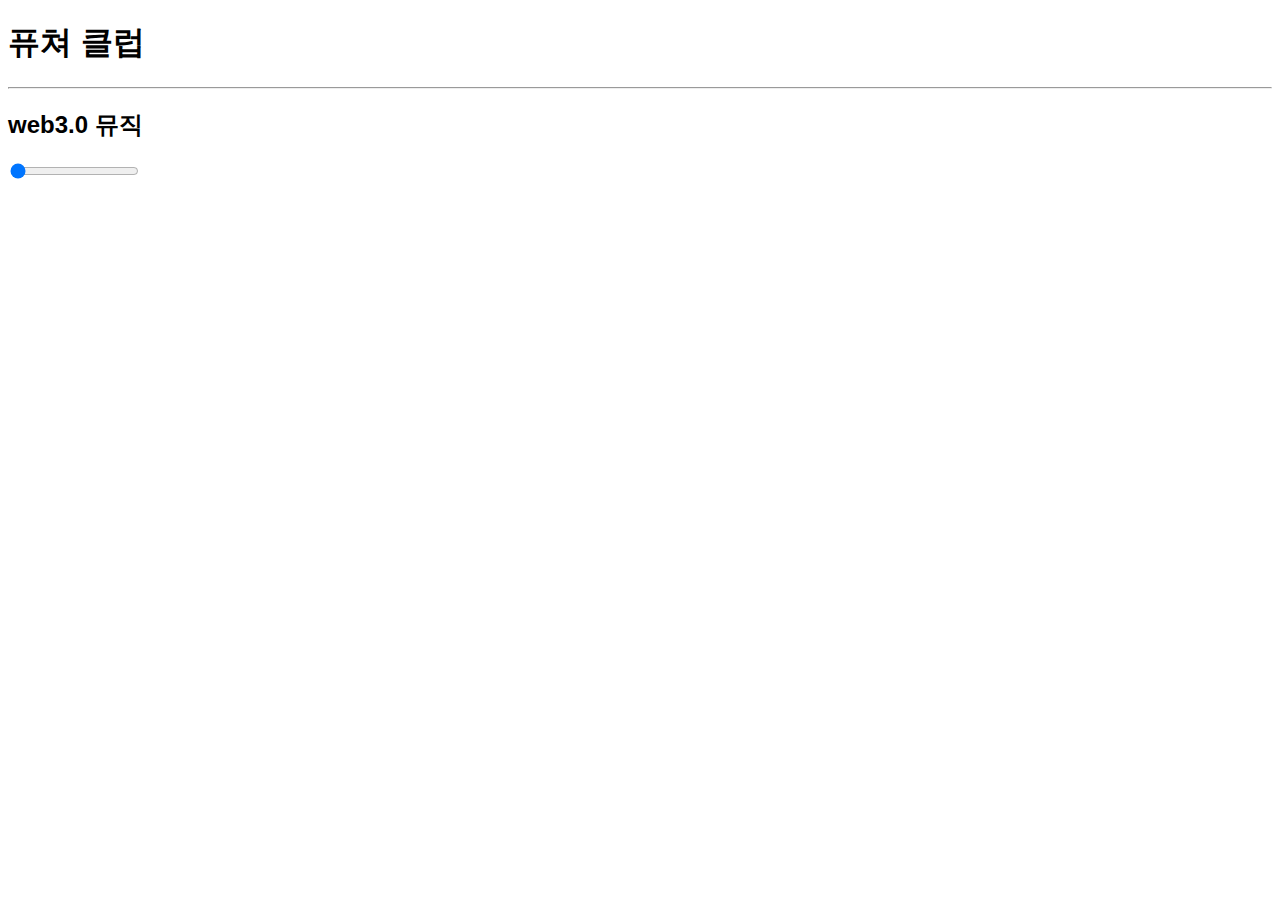
<file: 02.webaudio/index.html>
<!DOCTYPE html>
<html>
  <head>
    <meta charset="utf-8">
    <meta name="viewport" content="width=device-width, initial-scale=1">
    <title> 웹 오디오 </title>
    <link rel="stylesheet" href="style.css">
    <script defer src="script.js"></script>
  </head>
  <body ontouchstart="">
    <h1> 퓨쳐 클럽 </h1>
    <hr>
    <h2 id="run"> web3.0 뮤직 </h2>
    <input type="range" id="cutoff" min="440" max="4400" value="440">
  </body>
</html>
</file>
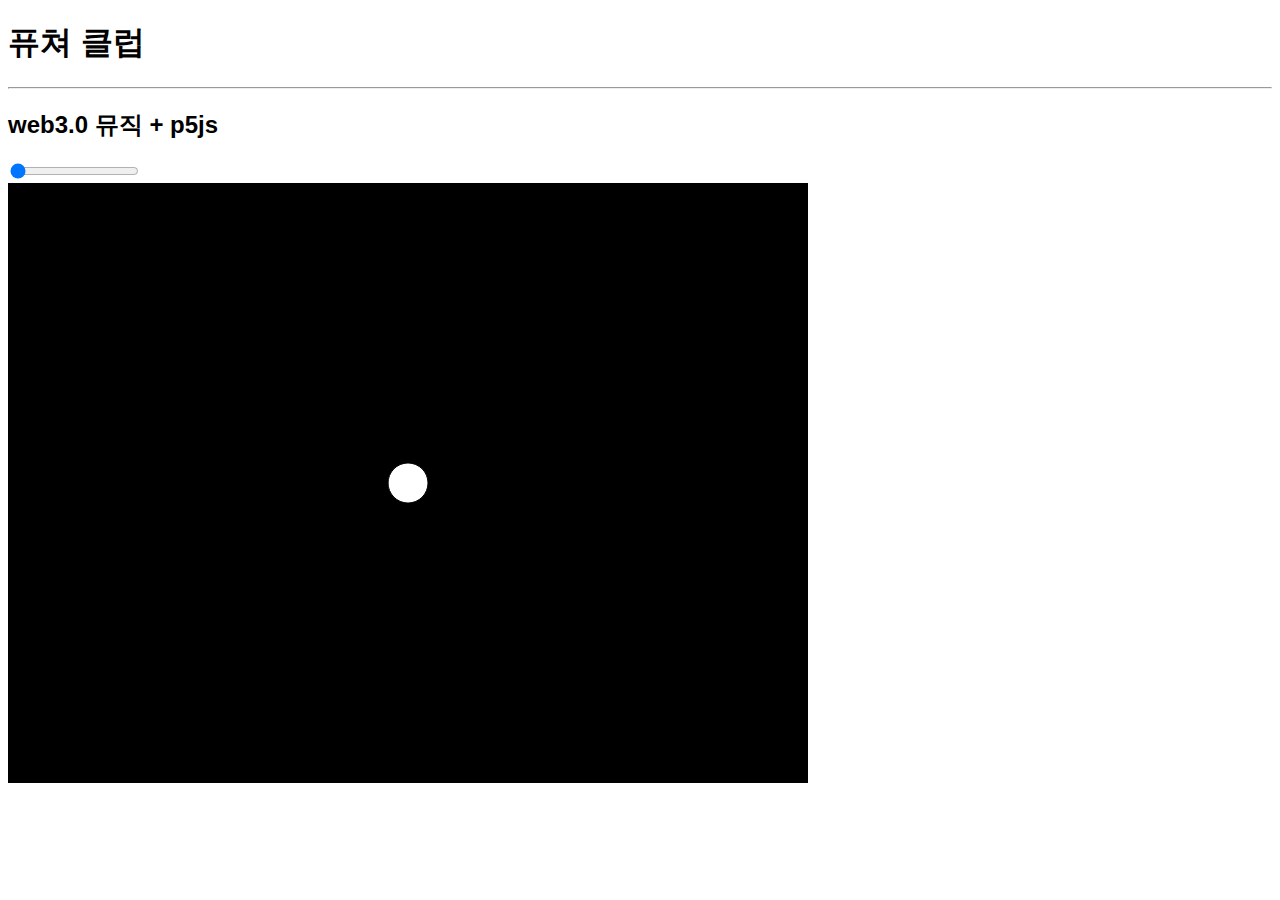
<file: 03.p5js/index.html>
<!DOCTYPE html>
<html>
  <head>
    <meta charset="utf-8">
    <title> 웹 오디오 </title>
    <link rel="stylesheet" href="style.css">
    <script defer src="p5.min.js"></script>
    <script defer src="script.js"></script>
  </head>
  <body ontouchstart="">
    <h1> 퓨쳐 클럽 </h1>
    <hr>
    <h2 id="run"> web3.0 뮤직 + p5js </h2>
    <input type="range" id="cutoff" min="440" max="4400" value="440">
  </body>
</html>
</file>
<file: 02.webaudio/style.css>
body {
  font-family: sans-serif;
}

#run {
  
}

#run:active {
  color: red;
}
</file>
<file: 03.p5js/style.css>
body {
  font-family: sans-serif;
}

#run {
  
}

#run:active {
  color: red;
}
</file>
